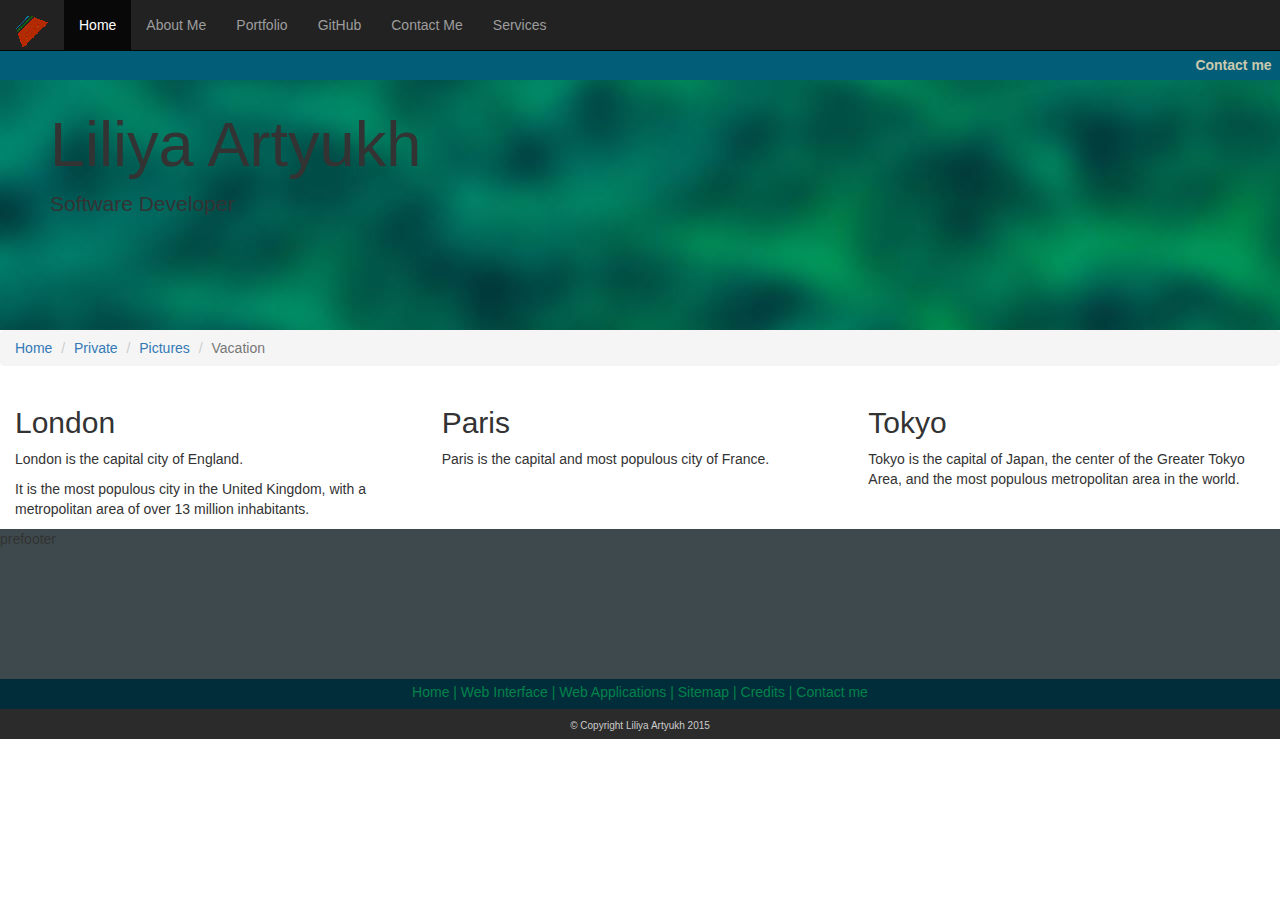
<file: index.html>
<!DOCTYPE html>
<html>
<head>
  <meta charset="utf-8">
  <meta name="viewport" content="width=device-width, initial-scale=1">
    <link rel="stylesheet" href="scripts/html5reset-1.6.1.css">
  <link rel="stylesheet" href="http://maxcdn.bootstrapcdn.com/bootstrap/3.2.0/css/bootstrap.min.css">
  <link rel="stylesheet" type="text/css" href="scripts/styles.css">
</head>

<body>

<!--               header section  start            -->
<!--               navigation bar section  start            -->

<nav  class="navbar navbar-inverse navbar-fixed-top">
  <div class="container-fluid">
    <div class="navbar-header">
      <a class="navbar-brand" href="#"><div id="logoBig" ><img src="images/logo_small.gif" alt="logo" /></div></a>
    </div>
    <div id="NavMenu">
      <ul class="nav navbar-nav">
        <li class="active"><a href="#">Home</a></li>
        <li><a href="#">About Me</a></li>
        <li><a href="#">Portfolio</a></li>
        <li><a href="#">GitHub</a></li>
        <li><a href="#">Contact Me</a></li>
        <li><a href="#">Services</a></li>
      </ul>
    </div>
  </div>
</nav>

<!--               navigation bar section  end            -->

<div id="contactMe"><div><p><a id="contactLink" href="#">Contact me</a></p></div></div>

<!--               title header section  start            -->
<div id="mainHeader">
  <h1 id="bannerTitle">Liliya Artyukh</h1>
  <p>Software Developer</p>
</div>
<!--               title header section  end            -->

<!--               breadcrums section  start            -->
    <div id="breadcrums" class="container-fluid">
      <ol class="breadcrumb">
        <li><a href="#">Home</a></li>
        <li><a href="#">Private</a></li>
        <li><a href="#">Pictures</a></li>
        <li class="active">Vacation</li>
      </ol>
    </div>
<!--               breadcrums section  end            -->
<!--               header section   end           -->


<!--                 content 1 start                -->
<div class="container-fluid">
<div class="row">
  <div class="col-md-4">
    <h2>London</h2>
    <p>London is the capital city of England.</p>
    <p>It is the most populous city in the United Kingdom,
    with a metropolitan area of over 13 million inhabitants.</p>
  </div>
  <div class="col-md-4">
    <h2>Paris</h2>
    <p>Paris is the capital and most populous city of France.</p>
  </div>
  <div class="col-md-4">
    <h2>Tokyo</h2>
    <p>Tokyo is the capital of Japan, the center of the Greater Tokyo Area,
    and the most populous metropolitan area in the world.</p>
  </div>
</div>
</div>
<!--                 content 1 end                -->


<!--                 footer start                -->
<div id="preFooter" >prefooter</div>
<div id="footerMenu"
><a class="footerM" href="index.html">Home</a
> | <a class="footerM" href="webDesign1.html">Web Interface</a
> | <a class="footerM" href="webDesign2.html">Web Applications</a
> | <a class="footerM" href="siteMap.html">Sitemap</a
> | <a  class="footerM" href="credits.html">Credits</a
> | <a  class="footerM" href="mailto:liliya0artyukh@gmail.com">Contact me</a
></div>
<div id="footer" >&copy Copyright Liliya Artyukh 2015</div>
<!--                 footer end                -->

</body>
</html>
</file>
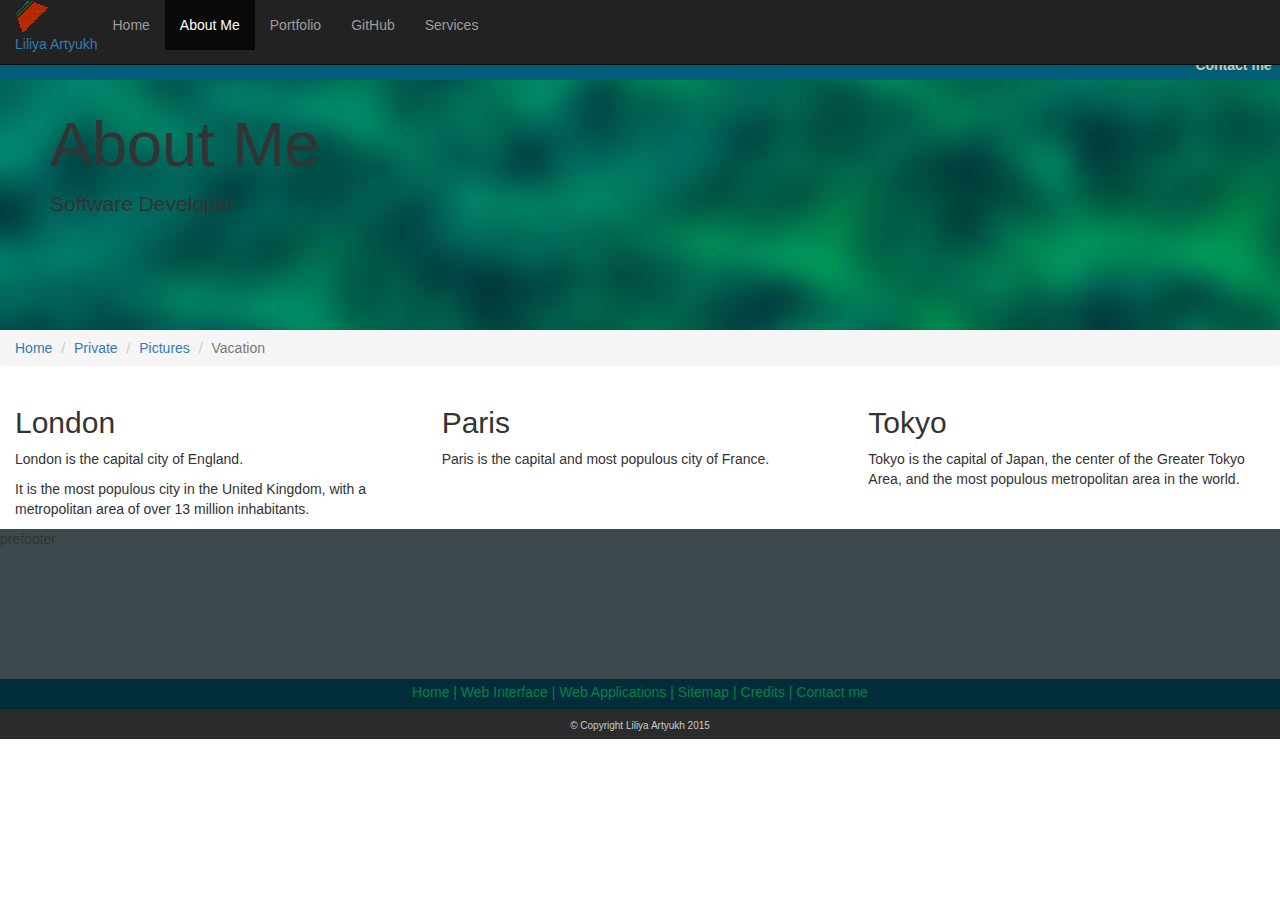
<file: AboutMe.html>
<!DOCTYPE html>
<html>
<head>
  <meta charset="utf-8">
  <meta name="viewport" content="width=device-width, initial-scale=1">
    <link rel="stylesheet" href="scripts/html5reset-1.6.1.css">
  <link rel="stylesheet" href="http://maxcdn.bootstrapcdn.com/bootstrap/3.2.0/css/bootstrap.min.css">
  <link rel="stylesheet" type="text/css" href="scripts/styles.css">
</head>

<body>

<!--               header section  start            -->
<!--               navigation bar section  start            -->

<nav  id="topNavBar" class="navbar navbar-inverse navbar-fixed-top">
  <div class="container-fluid">
   <div class="navbar-header">
        <button type="button" class="navbar-toggle" data-toggle="collapse" data-target="#myNavbar">
          <span class="icon-bar"></span>
          <span class="icon-bar"></span>
          <span class="icon-bar"></span>
        </button>
           <div id="siteName">
		    <a id="linkToSite" href="index.html" ><div id="logoBig" ><img src="images/logo_small.gif" alt="logo" /></div><p id="myName">Liliya Artyukh</p></a>
    </div>
    </div>
    <div class="collapse navbar-collapse" id="myNavbar">
      <ul class="nav navbar-nav">
        <li><a href="index.html">Home</a></li>
        <li class="active"><a href="AboutMe.html">About Me</a></li>
        <li><a href="Portfolio.html">Portfolio</a></li>
        <li><a href="GitHub.html">GitHub</a></li>
        <li><a href="Services.html">Services</a></li>
      </ul>
    </div>
  </div>
</nav>

<!--               navigation bar section  end            -->

<div id="contactMe"><div><p><a id="contactLink" href="ContactMe.html">Contact me</a></p></div></div>

<!--               title header section  start            -->
<div id="mainHeader">
  <h1 id="bannerTitle">About Me</h1>
  <p>Software Developer</p>
</div>
<!--               title header section  end            -->

<!--               breadcrums section  start            -->
    <div id="breadcrums" class="container-fluid">
      <ol class="breadcrumb">
        <li><a href="#">Home</a></li>
        <li><a href="#">Private</a></li>
        <li><a href="#">Pictures</a></li>
        <li class="active">Vacation</li>
      </ol>
    </div>
<!--               breadcrums section  end            -->
<!--               header section   end           -->


<!--                 content 1 start                -->
<div class="container-fluid">
<div class="row">
  <div class="col-md-4">
    <h2>London</h2>
    <p>London is the capital city of England.</p>
    <p>It is the most populous city in the United Kingdom,
    with a metropolitan area of over 13 million inhabitants.</p>
  </div>
  <div class="col-md-4">
    <h2>Paris</h2>
    <p>Paris is the capital and most populous city of France.</p>
  </div>
  <div class="col-md-4">
    <h2>Tokyo</h2>
    <p>Tokyo is the capital of Japan, the center of the Greater Tokyo Area,
    and the most populous metropolitan area in the world.</p>
  </div>
</div>
</div>
<!--                 content 1 end                -->


<!--                 footer start                -->
<div id="preFooter" >prefooter</div>
<div id="footerMenu"
><a class="footerM" href="index.html">Home</a
> | <a class="footerM" href="webDesign1.html">Web Interface</a
> | <a class="footerM" href="webDesign2.html">Web Applications</a
> | <a class="footerM" href="siteMap.html">Sitemap</a
> | <a  class="footerM" href="credits.html">Credits</a
> | <a  class="footerM" href="mailto:liliya0artyukh@gmail.com">Contact me</a
></div>
<div id="footer" ><div id="copyrightStatement">&copy Copyright Liliya Artyukh 2015</div></div>
<!--                 footer end                -->

</body>
  <script src="https://ajax.googleapis.com/ajax/libs/jquery/1.11.1/jquery.min.js"></script>
  <script src="http://maxcdn.bootstrapcdn.com/bootstrap/3.2.0/js/bootstrap.min.js"></script>
</html>
</file>
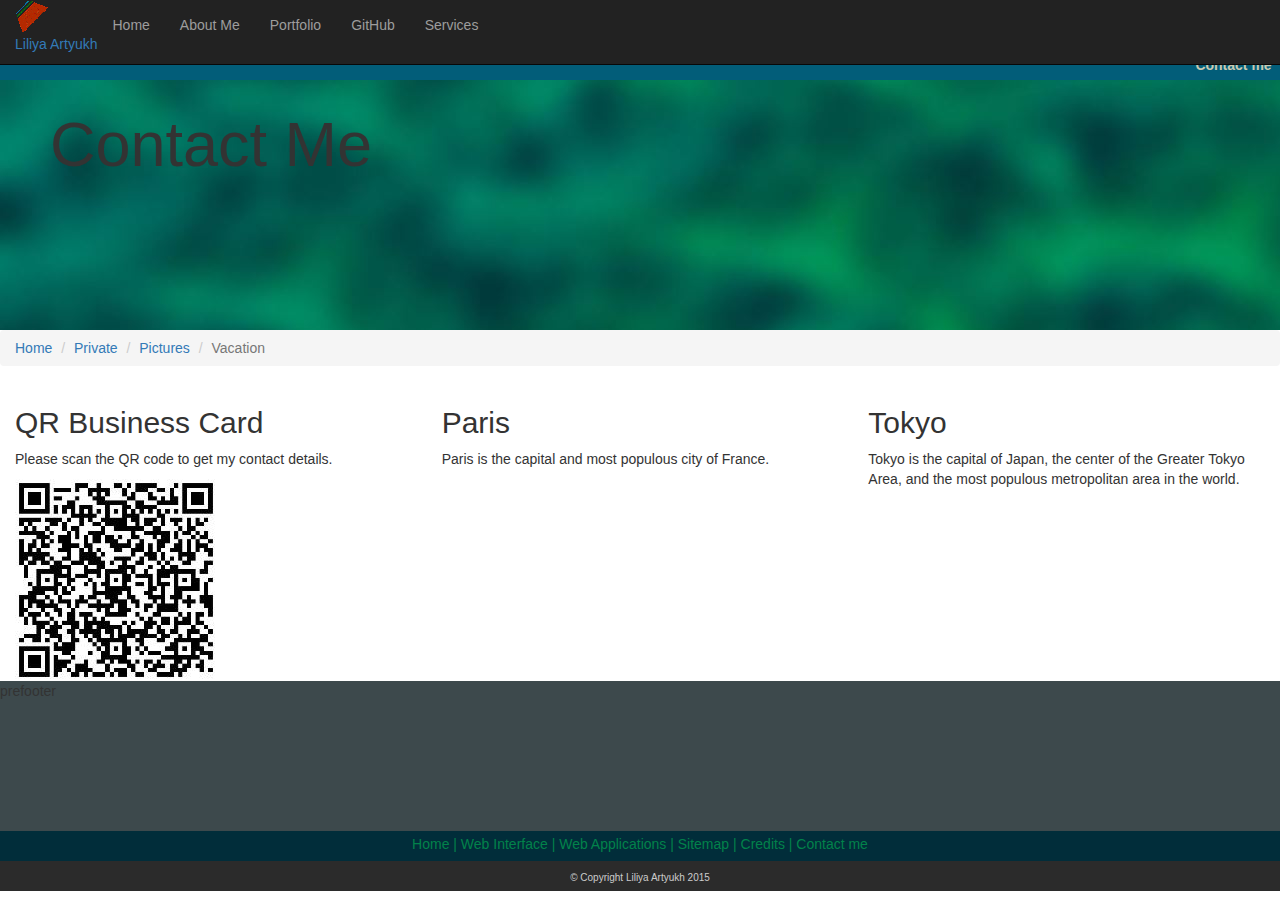
<file: ContactMe.html>
<!DOCTYPE html>
<html>
<head>
  <meta charset="utf-8">
  <meta name="viewport" content="width=device-width, initial-scale=1">
    <link rel="stylesheet" href="scripts/html5reset-1.6.1.css">
  <link rel="stylesheet" href="http://maxcdn.bootstrapcdn.com/bootstrap/3.2.0/css/bootstrap.min.css">
  <link rel="stylesheet" type="text/css" href="scripts/styles.css">
</head>

<body>

<!--               header section  start            -->
<!--               navigation bar section  start            -->

<nav  id="topNavBar" class="navbar navbar-inverse navbar-fixed-top">
  <div class="container-fluid">
   <div class="navbar-header">
        <button type="button" class="navbar-toggle" data-toggle="collapse" data-target="#myNavbar">
          <span class="icon-bar"></span>
          <span class="icon-bar"></span>
          <span class="icon-bar"></span>
        </button>
           <div id="siteName">
		    <a id="linkToSite" href="index.html" ><div id="logoBig" ><img src="images/logo_small.gif" alt="logo" /></div><p id="myName">Liliya Artyukh</p></a>
    </div>
    </div>
    <div class="collapse navbar-collapse" id="myNavbar">
      <ul class="nav navbar-nav">
          <li><a href="index.html">Home</a></li>
		        <li><a href="AboutMe.html">About Me</a></li>
		        <li><a href="Portfolio.html">Portfolio</a></li>
		        <li><a href="GitHub.html">GitHub</a></li>
        <li><a href="Services.html">Services</a></li>
      </ul>
    </div>
  </div>
</nav>

<!--               navigation bar section  end            -->

<div id="contactMe"><div><p><a id="contactLink" href="ContactMe.html">Contact me</a></p></div></div>

<!--               title header section  start            -->
<div id="mainHeader">
  <h1 id="bannerTitle">Contact Me</h1>
</div>
<!--               title header section  end            -->

<!--               breadcrums section  start            -->
    <div id="breadcrums" class="container-fluid">
      <ol class="breadcrumb">
        <li><a href="#">Home</a></li>
        <li><a href="#">Private</a></li>
        <li><a href="#">Pictures</a></li>
        <li class="active">Vacation</li>
      </ol>
    </div>
<!--               breadcrums section  end            -->
<!--               header section   end           -->


<!--                 content 1 start                -->
<div class="container-fluid">
<div class="row">
  <div class="col-md-4">
      <h2>QR Business Card</h2>
    <p>Please scan the QR code to get my contact details.</p>
   <div id="businessCard"><img src="images/my_business_card.jpg" alt="business card" title="business card" /></div>
  </div>
  <div class="col-md-4">
    <h2>Paris</h2>
    <p>Paris is the capital and most populous city of France.</p>
  </div>
  <div class="col-md-4">
    <h2>Tokyo</h2>
    <p>Tokyo is the capital of Japan, the center of the Greater Tokyo Area,
    and the most populous metropolitan area in the world.</p>
  </div>
</div>
</div>
<!--                 content 1 end                -->


<!--                 footer start                -->
<div id="preFooter" >prefooter</div>
<div id="footerMenu"
><a class="footerM" href="index.html">Home</a
> | <a class="footerM" href="webDesign1.html">Web Interface</a
> | <a class="footerM" href="webDesign2.html">Web Applications</a
> | <a class="footerM" href="siteMap.html">Sitemap</a
> | <a  class="footerM" href="credits.html">Credits</a
> | <a  class="footerM" href="mailto:liliya0artyukh@gmail.com">Contact me</a
></div>
<div id="footer" ><div id="copyrightStatement">&copy Copyright Liliya Artyukh 2015</div></div>
<!--                 footer end                -->

</body>
  <script src="https://ajax.googleapis.com/ajax/libs/jquery/1.11.1/jquery.min.js"></script>
  <script src="http://maxcdn.bootstrapcdn.com/bootstrap/3.2.0/js/bootstrap.min.js"></script>
</html>
</file>
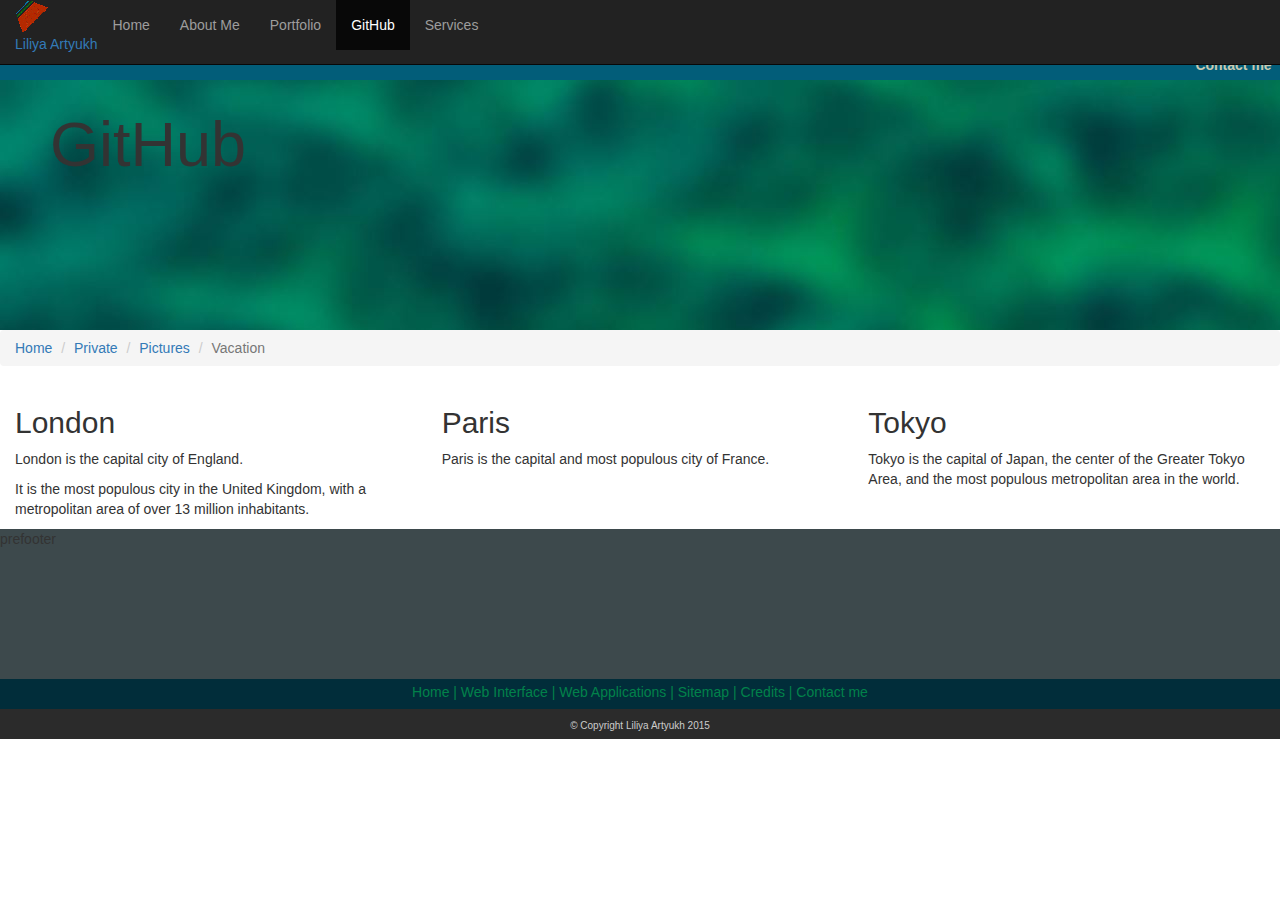
<file: GitHub.html>
<!DOCTYPE html>
<html>
<head>
  <meta charset="utf-8">
  <meta name="viewport" content="width=device-width, initial-scale=1">
    <link rel="stylesheet" href="scripts/html5reset-1.6.1.css">
  <link rel="stylesheet" href="http://maxcdn.bootstrapcdn.com/bootstrap/3.2.0/css/bootstrap.min.css">
  <link rel="stylesheet" type="text/css" href="scripts/styles.css">
</head>

<body>

<!--               header section  start            -->
<!--               navigation bar section  start            -->

<nav  id="topNavBar" class="navbar navbar-inverse navbar-fixed-top">
  <div class="container-fluid">
   <div class="navbar-header">
        <button type="button" class="navbar-toggle" data-toggle="collapse" data-target="#myNavbar">
          <span class="icon-bar"></span>
          <span class="icon-bar"></span>
          <span class="icon-bar"></span>
        </button>
           <div id="siteName">
		    <a id="linkToSite" href="index.html" ><div id="logoBig" ><img src="images/logo_small.gif" alt="logo" /></div><p id="myName">Liliya Artyukh</p></a>
    </div>
    </div>
    <div class="collapse navbar-collapse" id="myNavbar">
      <ul class="nav navbar-nav">
         <li><a href="index.html">Home</a></li>
	           <li><a href="AboutMe.html">About Me</a></li>
	           <li><a href="Portfolio.html">Portfolio</a></li>
	           <li class="active"><a href="GitHub.html">GitHub</a></li>
        <li><a href="Services.html">Services</a></li>
      </ul>
    </div>
  </div>
</nav>

<!--               navigation bar section  end            -->

<div id="contactMe"><div><p><a id="contactLink" href="ContactMe.html">Contact me</a></p></div></div>

<!--               title header section  start            -->
<div id="mainHeader">
  <h1 id="bannerTitle">GitHub</h1>
</div>
<!--               title header section  end            -->

<!--               breadcrums section  start            -->
    <div id="breadcrums" class="container-fluid">
      <ol class="breadcrumb">
        <li><a href="#">Home</a></li>
        <li><a href="#">Private</a></li>
        <li><a href="#">Pictures</a></li>
        <li class="active">Vacation</li>
      </ol>
    </div>
<!--               breadcrums section  end            -->
<!--               header section   end           -->


<!--                 content 1 start                -->
<div class="container-fluid">
<div class="row">
  <div class="col-md-4">
    <h2>London</h2>
    <p>London is the capital city of England.</p>
    <p>It is the most populous city in the United Kingdom,
    with a metropolitan area of over 13 million inhabitants.</p>
  </div>
  <div class="col-md-4">
    <h2>Paris</h2>
    <p>Paris is the capital and most populous city of France.</p>
  </div>
  <div class="col-md-4">
    <h2>Tokyo</h2>
    <p>Tokyo is the capital of Japan, the center of the Greater Tokyo Area,
    and the most populous metropolitan area in the world.</p>
  </div>
</div>
</div>
<!--                 content 1 end                -->


<!--                 footer start                -->
<div id="preFooter" >prefooter</div>
<div id="footerMenu"
><a class="footerM" href="index.html">Home</a
> | <a class="footerM" href="webDesign1.html">Web Interface</a
> | <a class="footerM" href="webDesign2.html">Web Applications</a
> | <a class="footerM" href="siteMap.html">Sitemap</a
> | <a  class="footerM" href="credits.html">Credits</a
> | <a  class="footerM" href="mailto:liliya0artyukh@gmail.com">Contact me</a
></div>
<div id="footer" ><div id="copyrightStatement">&copy Copyright Liliya Artyukh 2015</div></div>
<!--                 footer end                -->

</body>
  <script src="https://ajax.googleapis.com/ajax/libs/jquery/1.11.1/jquery.min.js"></script>
  <script src="http://maxcdn.bootstrapcdn.com/bootstrap/3.2.0/js/bootstrap.min.js"></script>
</html>
</file>
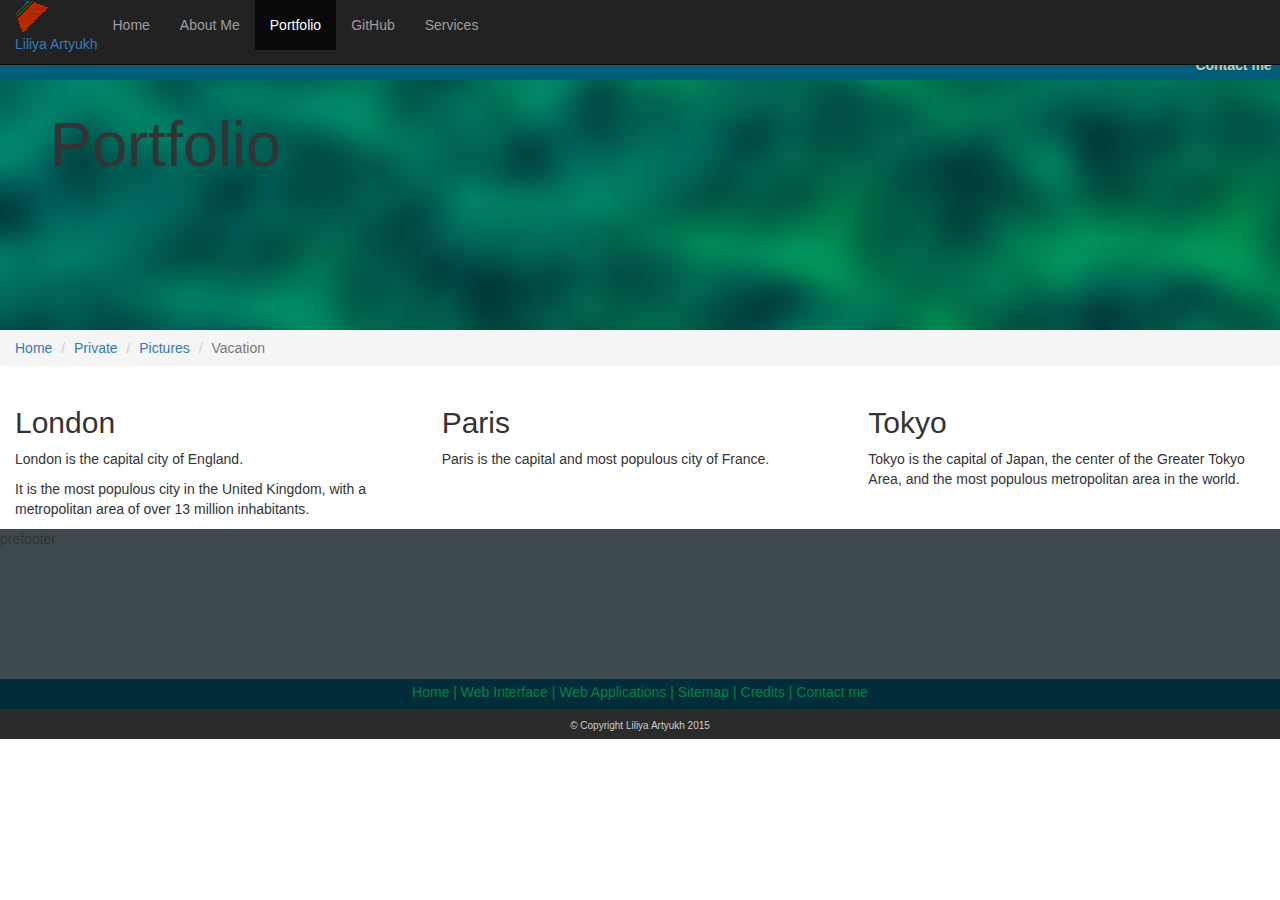
<file: Portfolio.html>
<!DOCTYPE html>
<html>
<head>
  <meta charset="utf-8">
  <meta name="viewport" content="width=device-width, initial-scale=1">
    <link rel="stylesheet" href="scripts/html5reset-1.6.1.css">
  <link rel="stylesheet" href="http://maxcdn.bootstrapcdn.com/bootstrap/3.2.0/css/bootstrap.min.css">
  <link rel="stylesheet" type="text/css" href="scripts/styles.css">
</head>

<body>

<!--               header section  start            -->
<!--               navigation bar section  start            -->

<nav  id="topNavBar" class="navbar navbar-inverse navbar-fixed-top">
  <div class="container-fluid">
   <div class="navbar-header">
        <button type="button" class="navbar-toggle" data-toggle="collapse" data-target="#myNavbar">
          <span class="icon-bar"></span>
          <span class="icon-bar"></span>
          <span class="icon-bar"></span>
        </button>
           <div id="siteName">
		    <a id="linkToSite" href="index.html" ><div id="logoBig" ><img src="images/logo_small.gif" alt="logo" /></div><p id="myName">Liliya Artyukh</p></a>
    </div>
    </div>
    <div class="collapse navbar-collapse" id="myNavbar">
      <ul class="nav navbar-nav">
         <li><a href="index.html">Home</a></li>
	           <li><a href="AboutMe.html">About Me</a></li>
	           <li class="active"><a href="Portfolio.html">Portfolio</a></li>
	           <li><a href="GitHub.html">GitHub</a></li>
        <li><a href="Services.html">Services</a></li>
      </ul>
    </div>
  </div>
</nav>

<!--               navigation bar section  end            -->

<div id="contactMe"><div><p><a id="contactLink" href="ContactMe.html">Contact me</a></p></div></div>

<!--               title header section  start            -->
<div id="mainHeader">
  <h1 id="bannerTitle">Portfolio</h1>
</div>
<!--               title header section  end            -->

<!--               breadcrums section  start            -->
    <div id="breadcrums" class="container-fluid">
      <ol class="breadcrumb">
        <li><a href="#">Home</a></li>
        <li><a href="#">Private</a></li>
        <li><a href="#">Pictures</a></li>
        <li class="active">Vacation</li>
      </ol>
    </div>
<!--               breadcrums section  end            -->
<!--               header section   end           -->


<!--                 content 1 start                -->
<div class="container-fluid">
<div class="row">
  <div class="col-md-4">
    <h2>London</h2>
    <p>London is the capital city of England.</p>
    <p>It is the most populous city in the United Kingdom,
    with a metropolitan area of over 13 million inhabitants.</p>
  </div>
  <div class="col-md-4">
    <h2>Paris</h2>
    <p>Paris is the capital and most populous city of France.</p>
  </div>
  <div class="col-md-4">
    <h2>Tokyo</h2>
    <p>Tokyo is the capital of Japan, the center of the Greater Tokyo Area,
    and the most populous metropolitan area in the world.</p>
  </div>
</div>
</div>
<!--                 content 1 end                -->


<!--                 footer start                -->
<div id="preFooter" >prefooter</div>
<div id="footerMenu"
><a class="footerM" href="index.html">Home</a
> | <a class="footerM" href="webDesign1.html">Web Interface</a
> | <a class="footerM" href="webDesign2.html">Web Applications</a
> | <a class="footerM" href="siteMap.html">Sitemap</a
> | <a  class="footerM" href="credits.html">Credits</a
> | <a  class="footerM" href="mailto:liliya0artyukh@gmail.com">Contact me</a
></div>
<div id="footer" ><div id="copyrightStatement">&copy Copyright Liliya Artyukh 2015</div></div>
<!--                 footer end                -->

</body>
  <script src="https://ajax.googleapis.com/ajax/libs/jquery/1.11.1/jquery.min.js"></script>
  <script src="http://maxcdn.bootstrapcdn.com/bootstrap/3.2.0/js/bootstrap.min.js"></script>
</html>
</file>
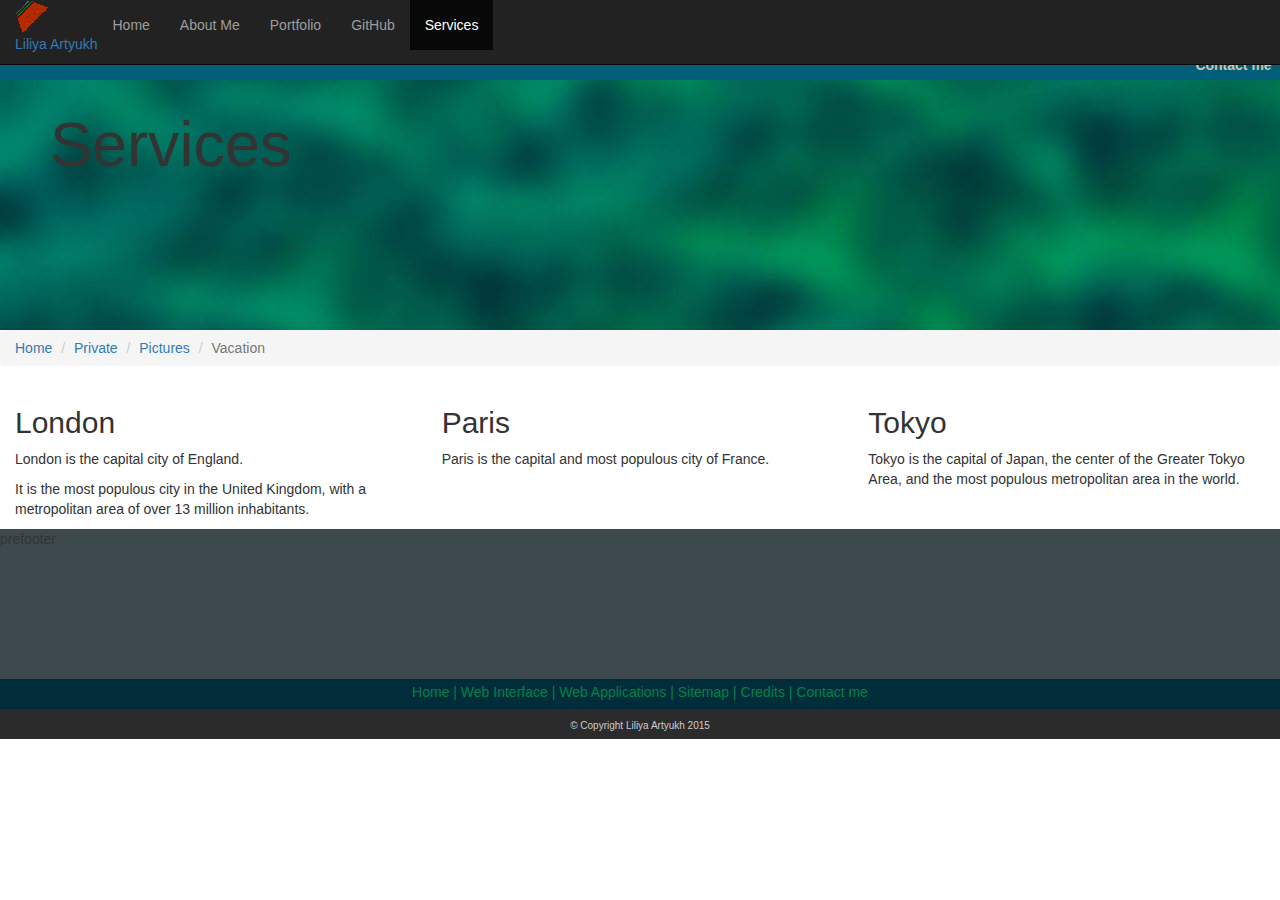
<file: Services.html>
<!DOCTYPE html>
<html>
<head>
  <meta charset="utf-8">
  <meta name="viewport" content="width=device-width, initial-scale=1">
    <link rel="stylesheet" href="scripts/html5reset-1.6.1.css">
  <link rel="stylesheet" href="http://maxcdn.bootstrapcdn.com/bootstrap/3.2.0/css/bootstrap.min.css">
  <link rel="stylesheet" type="text/css" href="scripts/styles.css">
</head>

<body>

<!--               header section  start            -->
<!--               navigation bar section  start            -->

<nav  id="topNavBar" class="navbar navbar-inverse navbar-fixed-top">
  <div class="container-fluid">
   <div class="navbar-header">
        <button type="button" class="navbar-toggle" data-toggle="collapse" data-target="#myNavbar">
          <span class="icon-bar"></span>
          <span class="icon-bar"></span>
          <span class="icon-bar"></span>
        </button>
           <div id="siteName">
		    <a id="linkToSite" href="index.html" ><div id="logoBig" ><img src="images/logo_small.gif" alt="logo" /></div><p id="myName">Liliya Artyukh</p></a>
    </div>
    </div>
    <div class="collapse navbar-collapse" id="myNavbar">
      <ul class="nav navbar-nav">
         <li><a href="index.html">Home</a></li>
	           <li><a href="AboutMe.html">About Me</a></li>
	           <li><a href="Portfolio.html">Portfolio</a></li>
	           <li><a href="GitHub.html">GitHub</a></li>
        <li class="active"><a href="Services.html">Services</a></li>
      </ul>
    </div>
  </div>
</nav>

<!--               navigation bar section  end            -->

<div id="contactMe"><div><p><a id="contactLink" href="ContactMe.html">Contact me</a></p></div></div>

<!--               title header section  start            -->
<div id="mainHeader">
  <h1 id="bannerTitle">Services</h1>
</div>
<!--               title header section  end            -->

<!--               breadcrums section  start            -->
    <div id="breadcrums" class="container-fluid">
      <ol class="breadcrumb">
        <li><a href="#">Home</a></li>
        <li><a href="#">Private</a></li>
        <li><a href="#">Pictures</a></li>
        <li class="active">Vacation</li>
      </ol>
    </div>
<!--               breadcrums section  end            -->
<!--               header section   end           -->


<!--                 content 1 start                -->
<div class="container-fluid">
<div class="row">
  <div class="col-md-4">
    <h2>London</h2>
    <p>London is the capital city of England.</p>
    <p>It is the most populous city in the United Kingdom,
    with a metropolitan area of over 13 million inhabitants.</p>
  </div>
  <div class="col-md-4">
    <h2>Paris</h2>
    <p>Paris is the capital and most populous city of France.</p>
  </div>
  <div class="col-md-4">
    <h2>Tokyo</h2>
    <p>Tokyo is the capital of Japan, the center of the Greater Tokyo Area,
    and the most populous metropolitan area in the world.</p>
  </div>
</div>
</div>
<!--                 content 1 end                -->


<!--                 footer start                -->
<div id="preFooter" >prefooter</div>
<div id="footerMenu"
><a class="footerM" href="index.html">Home</a
> | <a class="footerM" href="webDesign1.html">Web Interface</a
> | <a class="footerM" href="webDesign2.html">Web Applications</a
> | <a class="footerM" href="siteMap.html">Sitemap</a
> | <a  class="footerM" href="credits.html">Credits</a
> | <a  class="footerM" href="mailto:liliya0artyukh@gmail.com">Contact me</a
></div>
<div id="footer" ><div id="copyrightStatement">&copy Copyright Liliya Artyukh 2015</div></div>
<!--                 footer end                -->

</body>
  <script src="https://ajax.googleapis.com/ajax/libs/jquery/1.11.1/jquery.min.js"></script>
  <script src="http://maxcdn.bootstrapcdn.com/bootstrap/3.2.0/js/bootstrap.min.js"></script>
</html>
</file>
<file: scripts/styles.css>
/* -------------------------- header start -------------------------- */

#mainHeader {
padding: 10px 25px 0 50px;
height: 250px;
background-image: url("../images/green_green.jpg");
}

#mainHeader p{
font-size:21px;
font-weight:200;
}

#contactMe div p{
font-weight: bold;
color: #DDBBAA;
padding-top: 5px;
padding-left: 5px;
}

#contactMe div{
width: 120px;
height: 30px;  
margin-left: 93%;
}

#contactMe{
height: 30px;  
align: right;
margin-top: 50px;
background-color: #025D79;
}

#contactLink:link{
color: #C9C9B0;
text-decoration: none;
}

#contactLink:visited{
color: #C9C9B0;
text-decoration: none;
}

#contactLink:hover{
color: #DEEA2E;
text-decoration: none;
}

#bannerTitle{
color: #333333;
font-size:63px;
font-weight:200;
}

#breadcrums {
padding: 0 0;

}

/* -------------------------- header end -------------------------- */


/*--------------------- footer start --------------------------- */

#preFooter {
background-color: #3D494C  ; /*#025D79;*/
height: 150px;
}

#footerMenu{
padding-top: 3px;
color: #01824A;
  text-align: center;
background-color: #012D3A; /*#013C2C;*/
height: 30px;
}

#footer{
color: #CCCCCC;
  text-align: center;
  font-size: 10px;
  padding-top: 10px;
background-color: #2B2B2B  ;/*#005566;*/
height: 30px;
}

.footerM:link{
color: #01824A;
}

.footerM:visited{
color: #028D64;
text-decoration: none;
}

.footerM:hover{
color: #FFF1D6;
text-decoration: none;
}

/*--------------------- footer end --------------------------- */
</file>
